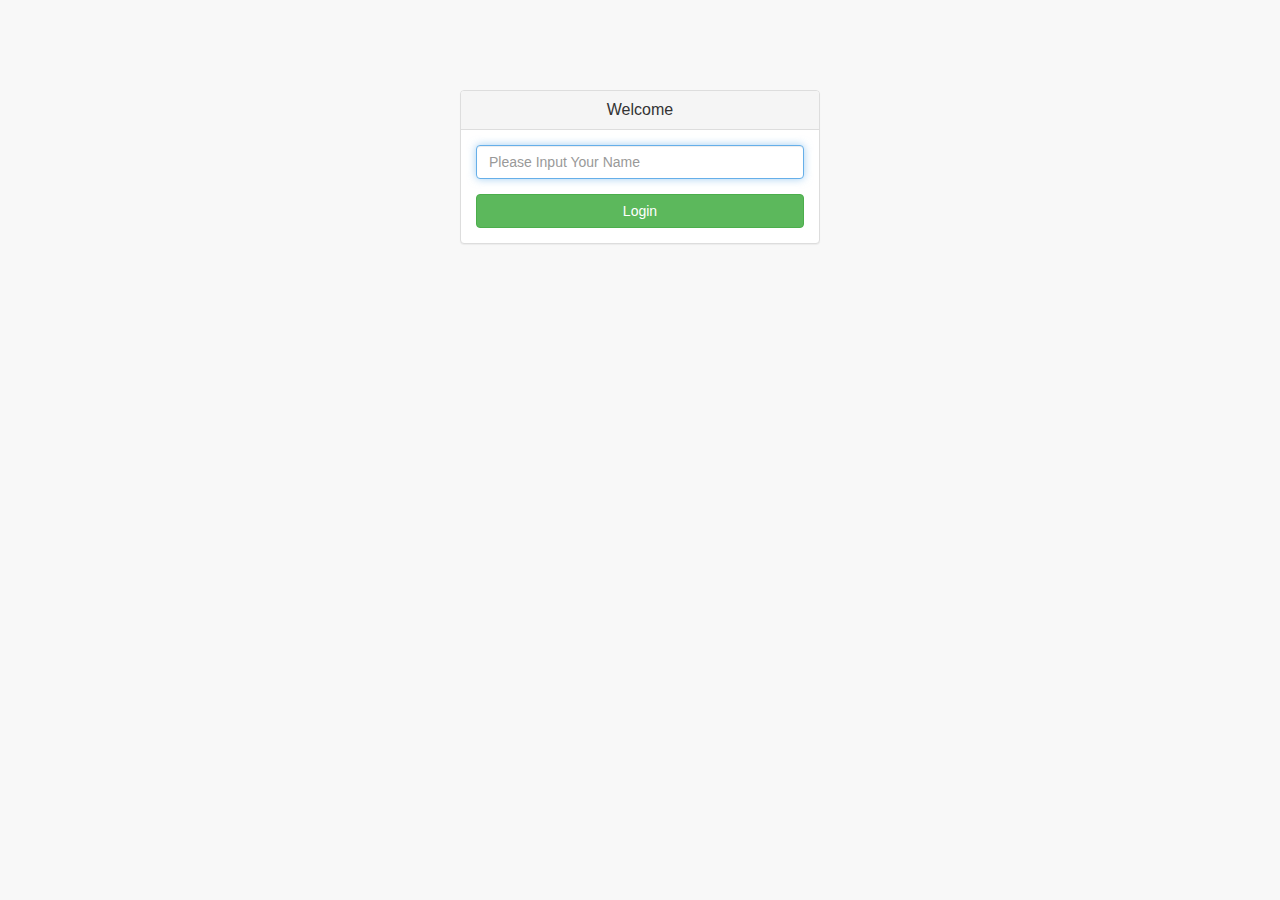
<file: web/index.html>
<!--Created by IntelliJ IDEA.
User: HP
Date: 2018/1/20
Time: 11:06
To change this template use File | Settings | File Templates.
https://www.w3schools.com/html/default.asp  提供了帮助
-->
<!DOCTYPE html>
<html lang="zh">
<head>
    <meta charset="utf-8">
    <meta http-equiv="X-UA-Compatible" content="IE=edge">
    <meta name="viewport" content="width=device-width, initial-scale=1">
    <meta name="description" content="">
    <meta name="author" content="">
    <title>Chat room</title>
    <link href="css/bootstrap.min.css" rel="stylesheet">
    <link href="css/metisMenu.min.css" rel="stylesheet">
    <link href="css/style.css" rel="stylesheet">
    <link href="css/font-awesome/css/font-awesome.min.css" rel="stylesheet" type="text/css">
    <script type="application/javascript">
        function doSubmitForm() {
            var form = document.getElementById('submitForm');
            var s = document.getElementById('textarea').value;
            if (s != "") {
                form.submit();
            }
        }
    </script>
</head>
<body>
<div class="container">
    <div class="row">
        <div class="col-md-4 col-md-offset-4">
            <div class="login-panel panel panel-default">
                <div class="panel-heading">
                    <h3 class="panel-title" style="text-align: center">Welcome</h3>
                </div>
                <div class="panel-body">
                    <form role="form" id="submitForm" action="chat.html">
                        <fieldset>
                            <div class="form-group">
                                <input class="form-control" id="textarea" placeholder="Please Input Your Name"
                                       name="nickname" type="text" autofocus>
                            </div>
                            <a onclick="doSubmitForm()" class="btn btn-success btn-block" style="">Login</a>
                        </fieldset>
                    </form>
                </div>
            </div>
        </div>
    </div>
</div>
</body>
</html>
</file>
<file: web/css/metisMenu.min.css>
/*
 * metismenu - v1.1.3
 * Easy menu jQuery plugin for Twitter Bootstrap 3
 * https://github.com/onokumus/metisMenu
 *
 * Made by Osman Nuri Okumus
 * Under MIT License
 */

.arrow{float:right;line-height:1.42857}.glyphicon.arrow:before{content:"\e079"}.active>a>.glyphicon.arrow:before{content:"\e114"}.fa.arrow:before{content:"\f104"}.active>a>.fa.arrow:before{content:"\f107"}.plus-times{float:right}.fa.plus-times:before{content:"\f067"}.active>a>.fa.plus-times{filter:progid:DXImageTransform.Microsoft.BasicImage(rotation=1);-webkit-transform:rotate(45deg);-moz-transform:rotate(45deg);-ms-transform:rotate(45deg);-o-transform:rotate(45deg);transform:rotate(45deg)}.plus-minus{float:right}.fa.plus-minus:before{content:"\f067"}.active>a>.fa.plus-minus:before{content:"\f068"}
</file>
<file: web/css/style.css>
/*!
 * Start Bootstrap - SB Admin 2 v3.3.7+1 (http://startbootstrap.com/template-overviews/sb-admin-2)
 * Copyright 2013-2016 Start Bootstrap
 * Licensed under MIT (https://github.com/BlackrockDigital/startbootstrap/blob/gh-pages/LICENSE)
 */
body {
  background-color: #f8f8f8;
}
#wrapper {
  width: 100%;
}
#page-wrapper {
  padding: 0 15px;
  min-height: 568px;
  background-color: white;
}
@media (min-width: 768px) {
  #page-wrapper {
    position: inherit;
    margin: 0 0 0 250px;
    padding: 0 30px;
    border-left: 1px solid #e7e7e7;
  }
}
.navbar-top-links {
  margin-right: 0;
}
.navbar-top-links li {
  display: inline-block;
}
.navbar-top-links li:last-child {
  margin-right: 15px;
}
.navbar-top-links li a {
  padding: 15px;
  min-height: 50px;
}
.navbar-top-links .dropdown-menu li {
  display: block;
}
.navbar-top-links .dropdown-menu li:last-child {
  margin-right: 0;
}
.navbar-top-links .dropdown-menu li a {
  padding: 3px 20px;
  min-height: 0;
}
.navbar-top-links .dropdown-menu li a div {
  white-space: normal;
}
.navbar-top-links .dropdown-messages,
.navbar-top-links .dropdown-tasks,
.navbar-top-links .dropdown-alerts {
  width: 310px;
  min-width: 0;
}
.navbar-top-links .dropdown-messages {
  margin-left: 5px;
}
.navbar-top-links .dropdown-tasks {
  margin-left: -59px;
}
.navbar-top-links .dropdown-alerts {
  margin-left: -123px;
}
.navbar-top-links .dropdown-user {
  right: 0;
  left: auto;
}
.sidebar .sidebar-nav.navbar-collapse {
  padding-left: 0;
  padding-right: 0;
}
.sidebar .sidebar-search {
  padding: 15px;
}
.sidebar ul li {
  border-bottom: 1px solid #e7e7e7;
}
.sidebar ul li a.active {
  background-color: #eeeeee;
}
.sidebar .arrow {
  float: right;
}
.sidebar .fa.arrow:before {
  content: "\f104";
}
.sidebar .active > a > .fa.arrow:before {
  content: "\f107";
}
.sidebar .nav-second-level li,
.sidebar .nav-third-level li {
  border-bottom: none !important;
}
.sidebar .nav-second-level li a {
  padding-left: 37px;
}
.sidebar .nav-third-level li a {
  padding-left: 52px;
}
@media (min-width: 768px) {
  .sidebar {
    z-index: 1;
    position: absolute;
    width: 250px;
    margin-top: 51px;
  }
  .navbar-top-links .dropdown-messages,
  .navbar-top-links .dropdown-tasks,
  .navbar-top-links .dropdown-alerts {
    margin-left: auto;
  }
}
.btn-outline {
  color: inherit;
  background-color: transparent;
  transition: all .5s;
}
.btn-primary.btn-outline {
  color: #428bca;
}
.btn-success.btn-outline {
  color: #5cb85c;
}
.btn-info.btn-outline {
  color: #5bc0de;
}
.btn-warning.btn-outline {
  color: #f0ad4e;
}
.btn-danger.btn-outline {
  color: #d9534f;
}
.btn-primary.btn-outline:hover,
.btn-success.btn-outline:hover,
.btn-info.btn-outline:hover,
.btn-warning.btn-outline:hover,
.btn-danger.btn-outline:hover {
  color: white;
}
.chat {
  margin: 0;
  padding: 0;
  list-style: none;
}
.chat li {
  margin-bottom: 10px;
  padding-bottom: 5px;
  border-bottom: 1px dotted #999999;
}
.chat li.left .chat-body {
  margin-left: 60px;
}
.chat li.right .chat-body {
  margin-right: 60px;
}
.chat li .chat-body p {
  margin: 0;
}
.panel .slidedown .glyphicon,
.chat .glyphicon {
  margin-right: 5px;
}
.chat-panel .panel-body {
  height: 350px;
  overflow-y: scroll;
}
.login-panel {
  margin-top: 25%;
}
.flot-chart {
  display: block;
  height: 400px;
}
.flot-chart-content {
  width: 100%;
  height: 100%;
}
table.dataTable thead .sorting,
table.dataTable thead .sorting_asc,
table.dataTable thead .sorting_desc,
table.dataTable thead .sorting_asc_disabled,
table.dataTable thead .sorting_desc_disabled {
  background: transparent;
}
table.dataTable thead .sorting_asc:after {
  content: "\f0de";
  float: right;
  font-family: fontawesome;
}
table.dataTable thead .sorting_desc:after {
  content: "\f0dd";
  float: right;
  font-family: fontawesome;
}
table.dataTable thead .sorting:after {
  content: "\f0dc";
  float: right;
  font-family: fontawesome;
  color: rgba(50, 50, 50, 0.5);
}
.btn-circle {
  width: 30px;
  height: 30px;
  padding: 6px 0;
  border-radius: 15px;
  text-align: center;
  font-size: 12px;
  line-height: 1.428571429;
}
.btn-circle.btn-lg {
  width: 50px;
  height: 50px;
  padding: 10px 16px;
  border-radius: 25px;
  font-size: 18px;
  line-height: 1.33;
}
.btn-circle.btn-xl {
  width: 70px;
  height: 70px;
  padding: 10px 16px;
  border-radius: 35px;
  font-size: 24px;
  line-height: 1.33;
}
.show-grid [class^="col-"] {
  padding-top: 10px;
  padding-bottom: 10px;
  border: 1px solid #ddd;
  background-color: #eee !important;
}
.show-grid {
  margin: 15px 0;
}
.huge {
  font-size: 40px;
}
.panel-green {
  border-color: #5cb85c;
}
.panel-green > .panel-heading {
  border-color: #5cb85c;
  color: white;
  background-color: #5cb85c;
}
.panel-green > a {
  color: #5cb85c;
}
.panel-green > a:hover {
  color: #3d8b3d;
}
.panel-red {
  border-color: #d9534f;
}
.panel-red > .panel-heading {
  border-color: #d9534f;
  color: white;
  background-color: #d9534f;
}
.panel-red > a {
  color: #d9534f;
}
.panel-red > a:hover {
  color: #b52b27;
}
.panel-yellow {
  border-color: #f0ad4e;
}
.panel-yellow > .panel-heading {
  border-color: #f0ad4e;
  color: white;
  background-color: #f0ad4e;
}
.panel-yellow > a {
  color: #f0ad4e;
}
.panel-yellow > a:hover {
  color: #df8a13;
}
.timeline {
  position: relative;
  padding: 20px 0 20px;
  list-style: none;
}
.timeline:before {
  content: " ";
  position: absolute;
  top: 0;
  bottom: 0;
  left: 50%;
  width: 3px;
  margin-left: -1.5px;
  background-color: #eeeeee;
}
.timeline > li {
  position: relative;
  margin-bottom: 20px;
}
.timeline > li:before,
.timeline > li:after {
  content: " ";
  display: table;
}
.timeline > li:after {
  clear: both;
}
.timeline > li:before,
.timeline > li:after {
  content: " ";
  display: table;
}
.timeline > li:after {
  clear: both;
}
.timeline > li > .timeline-panel {
  float: left;
  position: relative;
  width: 46%;
  padding: 20px;
  border: 1px solid #d4d4d4;
  border-radius: 2px;
  -webkit-box-shadow: 0 1px 6px rgba(0, 0, 0, 0.175);
  box-shadow: 0 1px 6px rgba(0, 0, 0, 0.175);
}
.timeline > li > .timeline-panel:before {
  content: " ";
  display: inline-block;
  position: absolute;
  top: 26px;
  right: -15px;
  border-top: 15px solid transparent;
  border-right: 0 solid #ccc;
  border-bottom: 15px solid transparent;
  border-left: 15px solid #ccc;
}
.timeline > li > .timeline-panel:after {
  content: " ";
  display: inline-block;
  position: absolute;
  top: 27px;
  right: -14px;
  border-top: 14px solid transparent;
  border-right: 0 solid #fff;
  border-bottom: 14px solid transparent;
  border-left: 14px solid #fff;
}
.timeline > li > .timeline-badge {
  z-index: 100;
  position: absolute;
  top: 16px;
  left: 50%;
  width: 50px;
  height: 50px;
  margin-left: -25px;
  border-radius: 50% 50% 50% 50%;
  text-align: center;
  font-size: 1.4em;
  line-height: 50px;
  color: #fff;
  background-color: #999999;
}
.timeline > li.timeline-inverted > .timeline-panel {
  float: right;
}
.timeline > li.timeline-inverted > .timeline-panel:before {
  right: auto;
  left: -15px;
  border-right-width: 15px;
  border-left-width: 0;
}
.timeline > li.timeline-inverted > .timeline-panel:after {
  right: auto;
  left: -14px;
  border-right-width: 14px;
  border-left-width: 0;
}
.timeline-badge.primary {
  background-color: #2e6da4 !important;
}
.timeline-badge.success {
  background-color: #3f903f !important;
}
.timeline-badge.warning {
  background-color: #f0ad4e !important;
}
.timeline-badge.danger {
  background-color: #d9534f !important;
}
.timeline-badge.info {
  background-color: #5bc0de !important;
}
.timeline-title {
  margin-top: 0;
  color: inherit;
}
.timeline-body > p,
.timeline-body > ul {
  margin-bottom: 0;
}
.timeline-body > p + p {
  margin-top: 5px;
}
@media (max-width: 767px) {
  ul.timeline:before {
    left: 40px;
  }
  ul.timeline > li > .timeline-panel {
    width: calc(10%);
    width: -moz-calc(10%);
    width: -webkit-calc(10%);
  }
  ul.timeline > li > .timeline-badge {
    top: 16px;
    left: 15px;
    margin-left: 0;
  }
  ul.timeline > li > .timeline-panel {
    float: right;
  }
  ul.timeline > li > .timeline-panel:before {
    right: auto;
    left: -15px;
    border-right-width: 15px;
    border-left-width: 0;
  }
  ul.timeline > li > .timeline-panel:after {
    right: auto;
    left: -14px;
    border-right-width: 14px;
    border-left-width: 0;
  }
}
</file>
